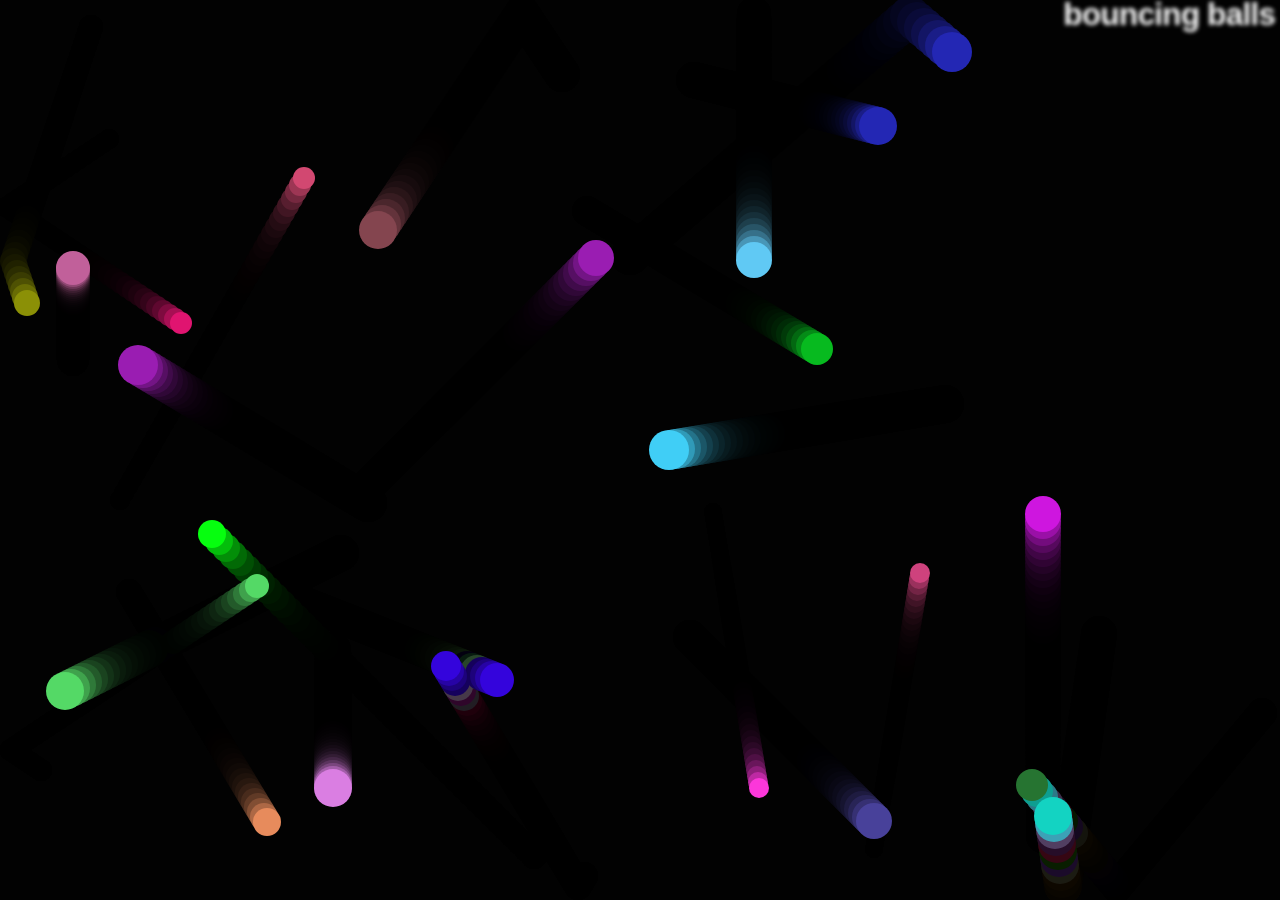
<file: bouncing-balls/index.html>
<!DOCTYPE html>
<html lang="en">
<head>
    <meta charset="UTF-8">
    <meta name="viewport" content="width=device-width, initial-scale=1.0">
    <link rel="stylesheet" href="style.css" />
    <title>Bouncing balls</title>
</head>
<body>
    <h1>bouncing balls</h1>
    
    <canvas></canvas>

    <script src="main.js"></script>
</body>
</html>
</file>
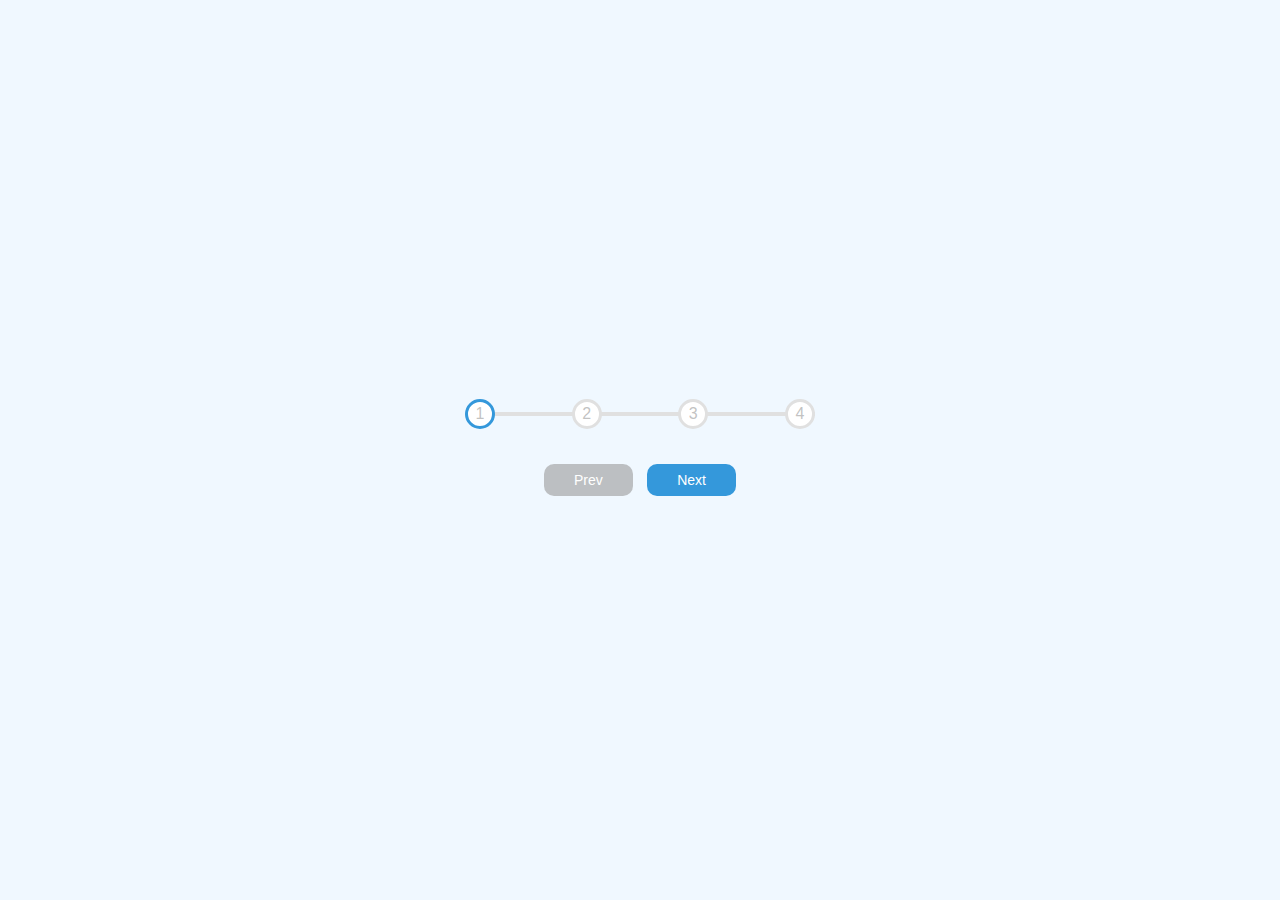
<file: day2-progressSteps/index.html>
<!DOCTYPE html>
<html lang="en">
<head>
    <meta charset="UTF-8">
    <meta name="viewport" content="width=device-width, initial-scale=1.0">
    <!-- <link rel="stylesheet" href="https://cdnjs.cloudflare.com/ajax/libs/font-awesome/7.0.1/css/all.min.css" /> -->
    <link rel="stylesheet" href="style.css" />
    <title>Progress Steps</title>
</head>
<body>

    <div class="container">
      <div class="progress-container">
        <div class="progress" id="progress"></div>
        <div class="circle active">1</div>
        <div class="circle">2</div>
        <div class="circle">3</div>
        <div class="circle">4</div>
      </div>

      <button class="btn" id="prev" disabled>Prev</button>
      <button class="btn" id="next">Next</button>

    </div>
    
    

    <script src="script.js"></script>
</body>
</html>
</file>
<file: bouncing-balls/style.css>
html, body {
  margin: 0;
}

html {
  font-family: 'Helvetica Neue', Helvetica, Arial, sans-serif;
  height: 100%;
}

body {
  overflow: hidden;
  height: inherit;
}

h1 {
  font-size: 2rem;
  letter-spacing: -1px;
  position: absolute;
  margin: 0;
  top: -4px;
  right: 5px;

  color: transparent;
  text-shadow: 0 0 4px white;
}
</file>
<file: day2-progressSteps/style.css>
* {
    box-sizing: border-box;
}

body {
    background-color: aliceblue;
    font-family: sans-serif;
    display: flex;
    align-items: center;
    justify-content: center;
    height: 100vh;
    overflow: hidden;
    margin: 0;
}

 .container {
    text-align: center;
}

.progress-container {
    display: flex;
    justify-content: space-between;
    position: relative;
    margin-bottom: 30px;
    max-width: 100%;
    width: 350px;
}


.progress-container::before {
    content: '';
    background-color:#e0e0e0;
    position: absolute;
    top: 50%;
    left: 0;
    transform: translateY(-50%);
    height: 4px;
    width: 100%;
    z-index: -1;
}

.progress {
    background-color:#3498db;
    position: absolute;
    top: 50%;
    left: 0;
    transform: translateY(-50%);
    height: 4px;
    width: 0%;
    z-index: -1;
    transition: 0.4s ease;
}


.circle {
    background-color: #fff;
    color: #9999;
    border-radius: 50%;
    height: 30px;
    width: 30px;
    display: flex;
    align-items: center;
    justify-content: center;
    border: 3px solid #e0e0e0;
    transition: .4s ease;
}

.circle.active {
    border-color: #3498db;
}

.btn {
    background-color: #3498db;
    color: #fff;
    border: 0;
    border-radius: 10px;
    cursor: pointer;
    font-family: inherit;
    padding: 8px 30px;
    margin: 5px;
    font-size: 14px;
}

.btn.active {
    transform: scale(0.98);
}

.btc:focus {
    outline: 0;
}

.btn:disabled {
    background-color: #9999;
    cursor: not-allowed;
}
</file>
